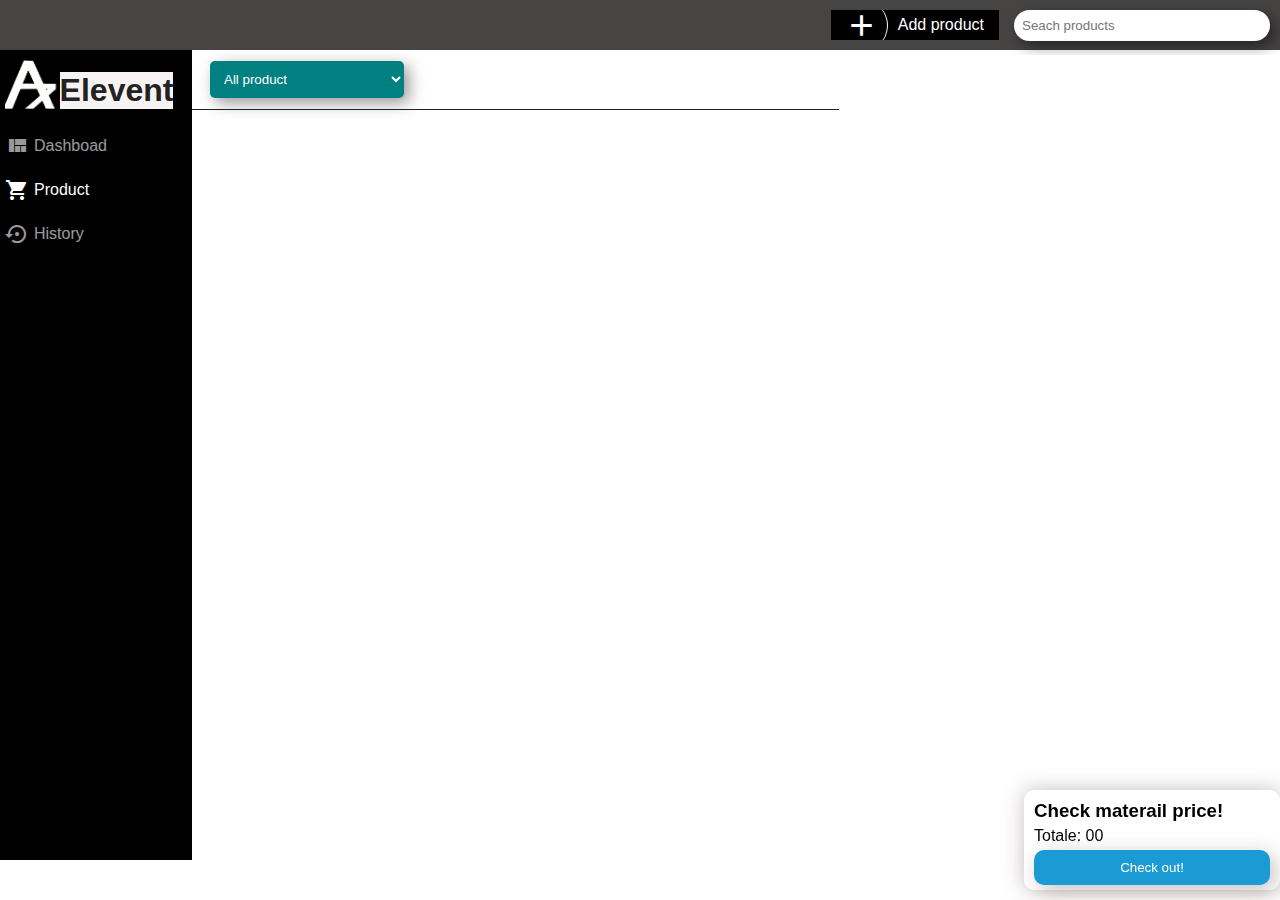
<file: index.html>
<!DOCTYPE html>
<html lang="en">
<head>
    <meta charset="UTF-8">
    <title>POS</title>
    <link href="https://fonts.googleapis.com/icon?family=Material+Icons" rel="stylesheet">
    <link rel="stylesheet" href="css/style.css">
    <script src="js/main.js" defer></script>
</head>
<body>
    <div class="container">
        <div class="bar-top">
            <div class="addProIcon">
                <i class="material-icons">add</i>
                <P style="padding: 10px;">Add product</P>
            </div>
            <input type="text" name="" placeholder="Seach products" id="seach">
        </div>
        <div class="content">
            <nav>
                <div class="nav-logo">
                    <img src="./img/logo.png" alt="logo">
                    <h1>Elevent</h1>
                </div>
                <ul>
                    <li><i class="material-icons">view_quilt</i><a href="./pages/dashboad.html">Dashboad</a></li>
                    <li id="menuPro"><i class="material-icons">shopping_cart</i><a href="index.html">Product</a></li>
                    <li><i class="material-icons">settings_backup_restore</i><a href="./pages/history.html">History</a>
                    </li>
                </ul>
            </nav>
            <div class="product-side">
                <div class="cartPro-side">
                    <div class="categories">
                        <select name="" id="categories">
                            <option>All product</option>
                            <option>Foods</option>
                            <option>Fruits</option>
                            <option>Drinks</option>
                            <option>Sport</option>
                            <option>Equipment</option>
                        </select>
                    </div>
                    <div class="cardSide">

                    </div>
                </div>
                <div class="addToCart">
                    <div class="addToCart-side">

                    </div>
                    <div class="checkTotalCard">
                        <h3>Check materail price!</h3>
                        <span class="checkprTotal">
                            <span>Totale: </span>
                            <span>00</span>
                        </span>
                        <div class="btnConfirm">
                            <button id="btnCheckPrice">Check out!</button>
                        </div>
                    </div>
                </div>
            </div>
        </div>
    </div>
    <div class="createProPage">
        <div class="divCreateCart">
            <h2 style="text-align: center;">Create new Product</h2>
            <span>Name:
                <input type="text" name="" id="name">
            </span>
            <span>Categories:
                <select name="" id="categorY">
                    <option class="allcategoy">Foods</option>
                    <option class="allcategoy">Fruits</option>
                    <option class="allcategoy">Drinks</option>
                    <option class="allcategoy">Sport</option>
                    <option class="allcategoy">Equipment</option>
                </select>
            </span>
            <span>Stock:
                <input type="number" name="" id="stock">
            </span>
            <span>Price:
                <input type="number" name="" id="price">
            </span>
            <span>
                <button id="btnCancel">Cancel</button>
                <button id="btnCreate">Create</button>
            </span>
        </div>
    </div>
    <div class="checkOutPage">
        <div class="checkRecip">
            <h2 style="text-align: center;">Invoices</h2>
            <span>Name:
                <input type="text" name="" id="cusomerName">
            </span>
            <div class="item">

            </div>
            <div class="recipFooter">
                <div class="total">
                    <p>Total:</p>
                    <span>00​ $</span>
                </div>
                <button id="btnPay">Pay!</button>
            </div>
        </div>
    </div>
</body>
</html>
</file>
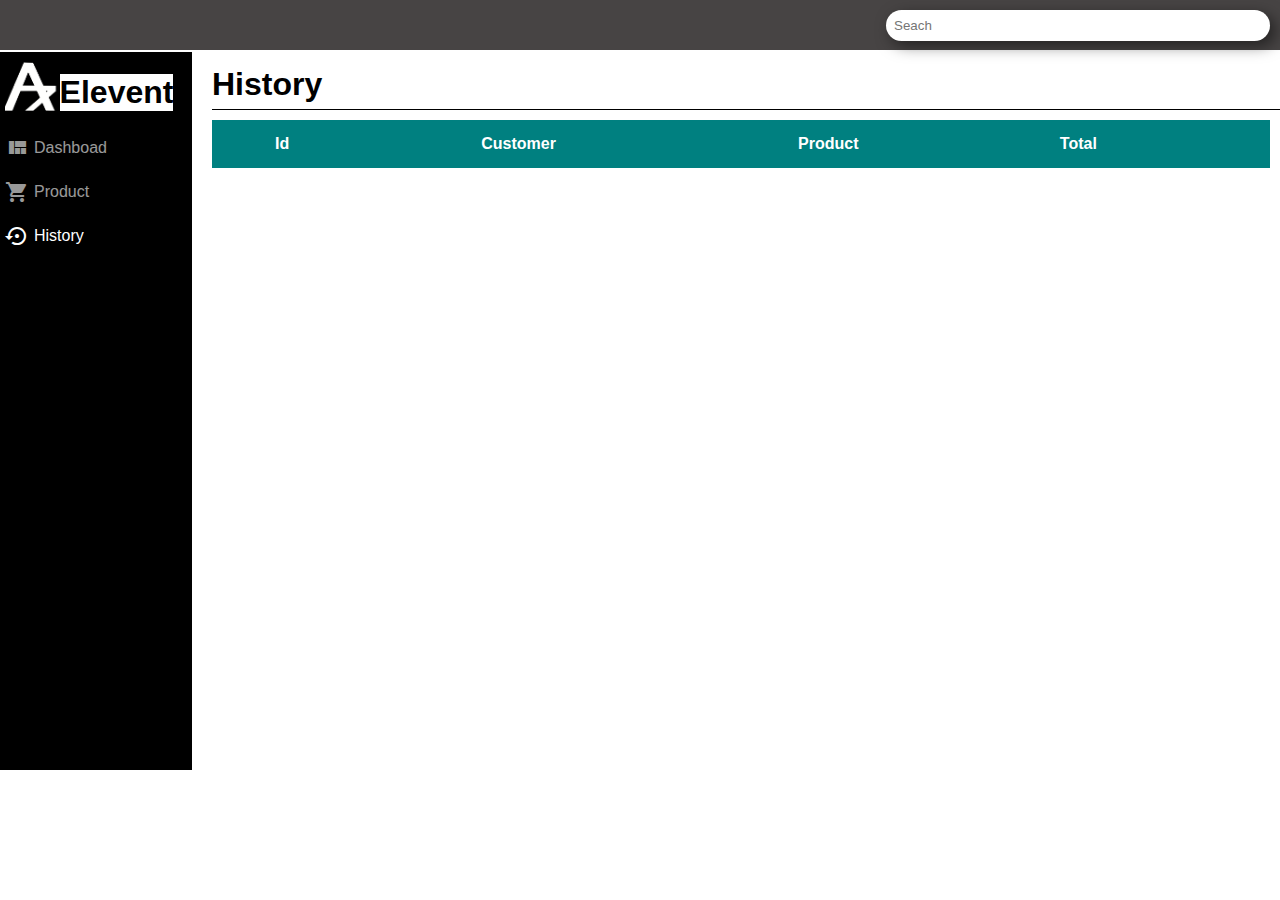
<file: pages/history.html>
<!DOCTYPE html>
<html lang="en">

<head>
    <meta charset="UTF-8">
    <title>POS</title>
    <link href="https://fonts.googleapis.com/icon?family=Material+Icons" rel="stylesheet">
    <link rel="stylesheet" href="../css/history.css">
    <script src="../js/history.js" defer></script>
</head>

<body>
    <div class="container">
        <div class="bar-top">
            <input type="text" name="" placeholder="Seach" id="seach">
        </div>
        <div class="content">
            <nav>
                <div class="nav-logo">
                    <img src="../img/logo.png" alt="logo">
                    <h1>Elevent</h1>
                </div>
                <ul>
                    <li><i class="material-icons">view_quilt</i><a href="./dashboad.html">Dashboad</a></li>
                    <li><i class="material-icons">shopping_cart</i><a href="../index.html">Product</a></li>
                    <li id="history" id="his"><i class="material-icons">settings_backup_restore</i><a href="./history.html">History</a></li>
                </ul>
            </nav>
            <div class="historyTable">
                <div class="title">
                    <h1>History</h1>
                </div>
                <div class="tableClass">
                    <table>
                        <thead>
                            <tr>
                                <th>Id</th>
                                <th>Customer</th>
                                <th>Product</th>
                                <th>Total</th>
                                <th></th>
                            </tr>
                        </thead>
                        <tbody>
                            
                        </tbody>
                        </div>

                    </table>
                </div>
            </div>
        </div>
    </div>
    </div>
</body>

</html>
</file>
<file: css/style.css>
*{
    padding: 0;
    margin: 0;
    box-sizing: border-box;
    font-family: Arial;
    list-style: none;
    text-decoration: none;
}
body{
    width: 100%;
    height: auto;  
}
i{
    color: #fff;
}
.container{
    width: 100%;
}
.bar-top{
    width: 100%;
    height: 50px;
    display: flex;
    justify-content: end;
    align-items: center;
    background-color: #474444;
}
.bar-top .addProIcon{
    height: 30px;
    display: flex;
    align-items: center;
    padding: 0px 5px;
    margin: 0px 5px;
    background-color: black;
    color: #fff;
    overflow: hidden;
}
.addProIcon i{
    border-right: 1px solid white;
    border-radius: 50px;
}
.bar-top input{
    width: 20%;
    padding: 8px;
    margin:0px 10px 0px 10px ;
    border-radius: 20px;
    border: 0;
    box-shadow: 5px 5px 15px rgba(0, 0, 0, 0.5);
    transition: 0.5s;
}
.bar-top input:hover{
    transition: 0.5s;
    width: 30%;
}
.bar-top i{
    padding: 8px;
    font-size: 35px;
    cursor: pointer;
}

.content{
    width: 100%;
    display: flex;
    
}
nav{
    width: 15%;
    background-color: black;
    color: #fff;
    height: 90vh;
}
nav .nav-logo{
    display: flex;
    align-items: end;
    padding: 10px 5px 15px 5px;
}
.nav-logo img{
    width: 30%;
    height: 30%;
}
.nav-logo h1{
    background-color: #f7f3f3;
    color: #222;
}
nav ul li{
    display: flex;
    align-items: center;
    padding: 10px 5px;
    opacity: 0.6;
}
#menuPro{
    opacity: 1;
}
nav ul li:hover{
    opacity: 1;
}
nav ul li a{
   color: #fff;
   margin-left: 5px;
}

.product-side{
    width: 85%;
    display: flex;
}
.product-side .cartPro-side{
    width: 60%;
    height: 90vh;
    overflow-y: scroll;
}
.cartPro-side::-webkit-scrollbar{
    display: none;
}
.cardSide{
    display: flex;
    flex-wrap: wrap;
    justify-content: center;
    justify-content: space-evenly;
}
.categories{
    width: 100%;
    height: 60px;
    margin-bottom: 10px;
    display: flex;
    align-items: center;
    justify-content: space-between;
    border-bottom: 1px solid #222;
}
select{
    width: 55%;
    padding: 10px ;
}
#categories{
    width: 30%;
    box-shadow: 5px 5px 15px rgba(57, 50, 50, 0.5);
    background-color: #fff;
    border-radius: 5px;
    padding: 10px ;
    transition: 0.5s;
    color: #fff;
    background-color: teal;
    border: 0px;
    margin-left: 18px;
}
#categories:hover{
    width: 55%;
    box-shadow: 0px 0px 15px rgba(0, 0, 0, 0.5);
    transition: 0.5s;
    cursor: pointer;
    background-color: aqua;
    color: #222;
}
.cardSide .card {
    width: 45%;
    height:auto;
    margin: 10px;
    border-radius: 5px;
    overflow: hidden;
    box-shadow: 5px 5px 20px rgba(152, 129, 129, 0.5);
    transition: 0.5s;

}

.card:hover{
    width: 46%;
    transition: 0.5s;
}
.card h2{
    padding: 10px 5px;
    background-color: rgb(27, 155, 211);
    color: #fff;
}
.card span{
    padding: 5px 0px;
    margin: 5px;
}
.card #spanBtn{
    width: 100%;
    display: flex;
    justify-content: end;
}
button{
    width: 150px;
    padding: 10px 0px;
    margin: 0px 10px;
    box-shadow: 5px 5px 20px rgba(152, 129, 129, 0.5);
    background-color: #fff;
    border-radius: 10px;
    border: 0px;
    transition: 0.5s;
}
button:hover{
    box-shadow: 5px 5px 15px rgba(57, 50, 50, 0.5);
    transition: 0.5s;
    cursor: pointer;
}
.product-side .addToCart{
    width: 40%;
    height: 80vh;
    margin: 5px;
    background-color: #fff;  
    overflow-y: scroll; 
}
.addToCart::-webkit-scrollbar{
    display: none;
}
.addToCart-side .boxAddtoCart{
    width: 100%;
    height: auto;
    display: flex;
    flex-direction: column;
    justify-content: center;
    padding: 5px;
    margin: 10px 0px;
    border-radius: 5px;
    box-shadow: 5px 5px 20px rgba(152, 129, 129, 0.5);
    transition: 0.5s;
}
.addToCart-side .boxAddtoCart:hover{
    padding: 8px;
    transition: 0.5s;
}
.boxAddtoCart p{
    padding: 0px 5px;
    margin: 0px 5px;
}
.boxAddtoCart p:hover{
    cursor: pointer;
}
.boxAddtoCart .boxTop{
    width: 100%;
    display: flex;
    justify-content: space-between;
    align-items: center;
    padding: 5px 5px;
}
.boxTop img{
    width: 10px;
    height: 10px;
}
.boxAddtoCart .boxbottom{
    width: 100%;
    display: flex;
    justify-content: space-between;
    padding: 5px 5px;
}
.boxbottom .spanQuantity{
    width: 100%;
    display: flex;
}
.addToCart .checkTotalCard{
    width: 20%;
    background-color: white;
    box-shadow: 0px 0px 20px rgba(142, 125, 125, 0.5);
    padding: 5px 10px;
    border-radius: 10px;
    position: fixed;
    right: 0px;
    bottom: 10px;
}
.checkTotalCard h3{
    margin: 5px 0px;
}
#btnCheckPrice{
    width: 100%;
    margin-top: 5px;
    margin-left: 0%;
    transition: 0.5s;
    padding: 10px;
    background-color: rgb(27, 155, 211);
    color: #fff;
}
#btnCheckPrice:hover{
    transition: 0.5s;
    padding: 11px;
    background-color: aqua;
    color: #222;
}


.createProPage{
    width: 100%;
    height: 100vh;
    position: absolute;
    color: #fff;
    top: 0px;
    padding: 60px;
    background-color: #222222c4;
    transition: 0.1s;
}
.createProPage .divCreateCart{
    margin: auto;
    width: 30%;
    padding: 20px 10px;
    border-radius: 5px;
    display: flex;
    flex-direction: column;
    background-color: teal;
}
.divCreateCart span{
    display: flex;
    margin: 10px 0px;
    justify-content: space-between;
    align-items: center;
}
.divCreateCart span input{
    padding: 7px;
}


.checkOutPage{
    width: 100%;
    height: 100vh;
    padding: 60px;
    position: absolute;
    left: 0;
    top: 0;
    background-color: #222222c4;
}
.checkRecip{
    margin: auto;
    width: 30%;
    padding: 20px 10px;
    border-radius: 5px;
    display: flex;
    flex-direction: column;
    color: #fff;
    background-color: teal;
}
.checkRecip span{
    display: flex;
    justify-content: space-between;
    align-items: center;
    margin: 10px 0;
}
.checkRecip span input{
    padding: 7px;
}
.item span{
    display: flex;
    justify-content: space-between;
    align-items: center;
    margin: 5px 0;
}
.recipFooter{
    width: 100%;
    display: flex;
    flex-direction: column;
    
}
.recipFooter .total{
    display: flex;
    justify-content: space-between;
    align-items: center;
    margin: 10px 0px;
}
#btnPay{
    margin-left: auto;
    margin-right: 0px;
}
</file>
<file: css/history.css>
*{
    padding: 0;
    margin: 0;
    box-sizing: border-box;
    font-family: Verdana, Geneva, Tahoma, sans-serif;
    list-style: none;
    text-decoration: none;
}
body{
    width: 100%;
    height: auto;
    
}
i{
    color: #fff;
}
.container{
    width: 100%;
}
.bar-top{
    width: 100%;
    height: 50px;
    display: flex;
    justify-content: end;
    align-items: center;
    background-color: #474444;
}
.bar-top input{
    width: 30%;
    padding: 8px;
    margin-right:10px ;
    border-radius: 20px;
    border: 0;
    box-shadow: 5px 5px 15px rgba(0, 0, 0, 0.5);
}
.bar-top i{
    padding: 8px;
    font-size: 35px;
    cursor: pointer;
}

.content{
    width: 100%;
    display: flex;
    flex-direction: row;
}
nav{
    width: 15%;
    background-color: black;
    color: #fff;
}
nav .nav-logo{
    display: flex;
    align-items: end;
    padding: 10px 5px 15px 5px;
    border-top: 2px solid #fff;
}
.nav-logo img{
    width: 30%;
    height: 30%;
}
.nav-logo h1{
    background-color: #fff;
    color: black;
    background-color: #fff;
    color: black;
}

nav ul li{
    display: flex;
    align-items: center;
    padding: 10px 5px;
    opacity: 0.6;
}
#his{
    opacity: 1;
}
nav ul li:hover{
    opacity: 1;
}
nav ul li a{
   color: #fff;
   margin-left: 5px;
}

.historyTable {
    width: 85%;
    height: 80vh;
    padding: 0px 10px;
}
.tableClass {
    width: 100%;
    height: 80vh;
    overflow-y: scroll;
}

.tableClass::-webkit-scrollbar {
    display: none;
}
.title {
    width: 100%;
    height: 50px;
    display: flex;
    align-items: center;
    margin: 10px;
    border-bottom: 1px solid black;
}

table {
    width: 100%;
    border-collapse: collapse;
    margin-left: 10px;
}
table tr:nth-child(even) {
    background-color:  rgb(27, 155, 211);

    color: #fff;
}
table tr th {
    background: teal;
    padding: 15px;
    text-align: center;

    color: #fff;
}
table tr th {
    background: teal;
    padding: 15px;
    text-align: center;
}

table tr td {
    border: 1px solid gray;
    padding: 8px 5px;

}
tr img{
    width: 15px;
    height: 16px;
}
.td_product{
    width: auto;
    height: auto;
}
#history{
    opacity: 1;
}

table tr td {
    border: 1px solid gray;
    padding: 8px 5px;
}
tr img{
    width: 15px;
    height: 16px;
}
.td_product{
    width: auto;
    height: auto;
}
</file>
